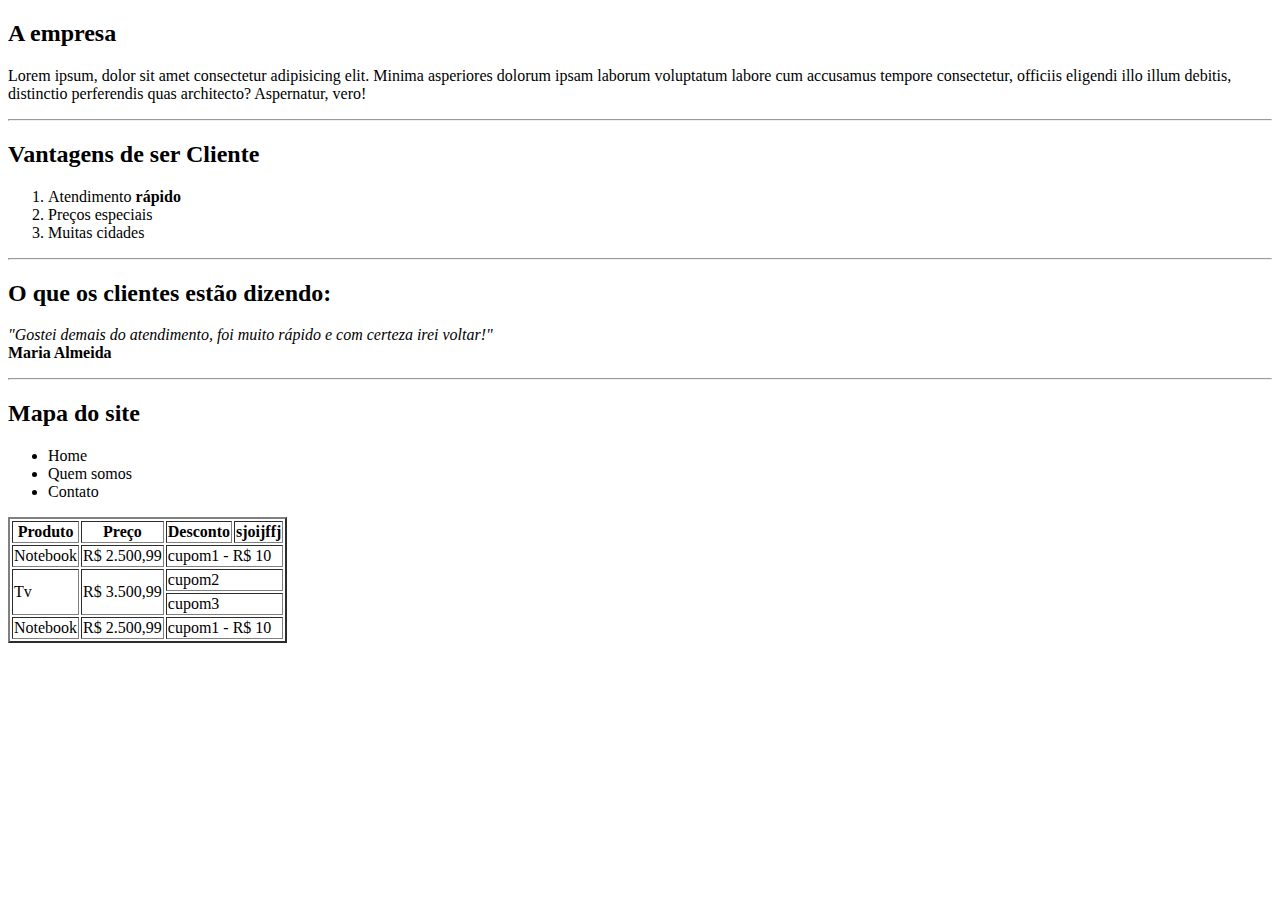
<file: desafio-1/index.html>
<!DOCTYPE html>
<html lang="pt-br">
<head>
    <meta charset="UTF-8">
    <meta name="viewport" content="width=device-width, initial-scale=1.0">
    <title>Meu Site</title>
</head>
<body>
    <h2>A empresa</h2>
    <p>Lorem ipsum, dolor sit amet consectetur adipisicing elit. Minima asperiores dolorum ipsam laborum voluptatum labore cum accusamus tempore consectetur, officiis eligendi illo illum debitis, distinctio perferendis quas architecto? Aspernatur, vero!</p>
    <hr>
    <h2>Vantagens de ser Cliente</h2>
    <ol>
        <li>Atendimento <strong>rápido</strong></li>
        <li>Preços especiais</li>
        <li>Muitas cidades</li>
    </ol>
    <hr>
    <h2>O que os clientes estão dizendo:</h2>
    <p><em>"Gostei demais do atendimento, foi muito rápido e com certeza irei voltar!"</em> <br>
    <strong>Maria Almeida</strong></p>
    <hr>
    <h2>Mapa do site</h2>
    <ul>
        <li>Home</li>
        <li>Quem somos</li>
        <li>Contato</li>
    </ul>

    <table border="2">
        <tr>
            <th>Produto</th>
            <th>Preço</th>
            <th>Desconto</th>
            <th>sjoijffj</th>
        </tr>
        <tr>
            <td>Notebook</td>
            <td>R$ 2.500,99</td>
            <td colspan="2">cupom1 - R$ 10 </td>

        </tr>
        <tr>
            <td rowspan="2">Tv</td>
            <td rowspan="2">R$ 3.500,99</td>
            <td colspan="2"> cupom2</td>

        </tr>
        <tr>
            <td colspan="2">cupom3</td>
        </tr>
        <tr>
            <td>Notebook</td>
            <td>R$ 2.500,99</td>
            <td colspan="2">cupom1 - R$ 10 </td>

        </tr>



    </table>





</body>
</html>
</file>
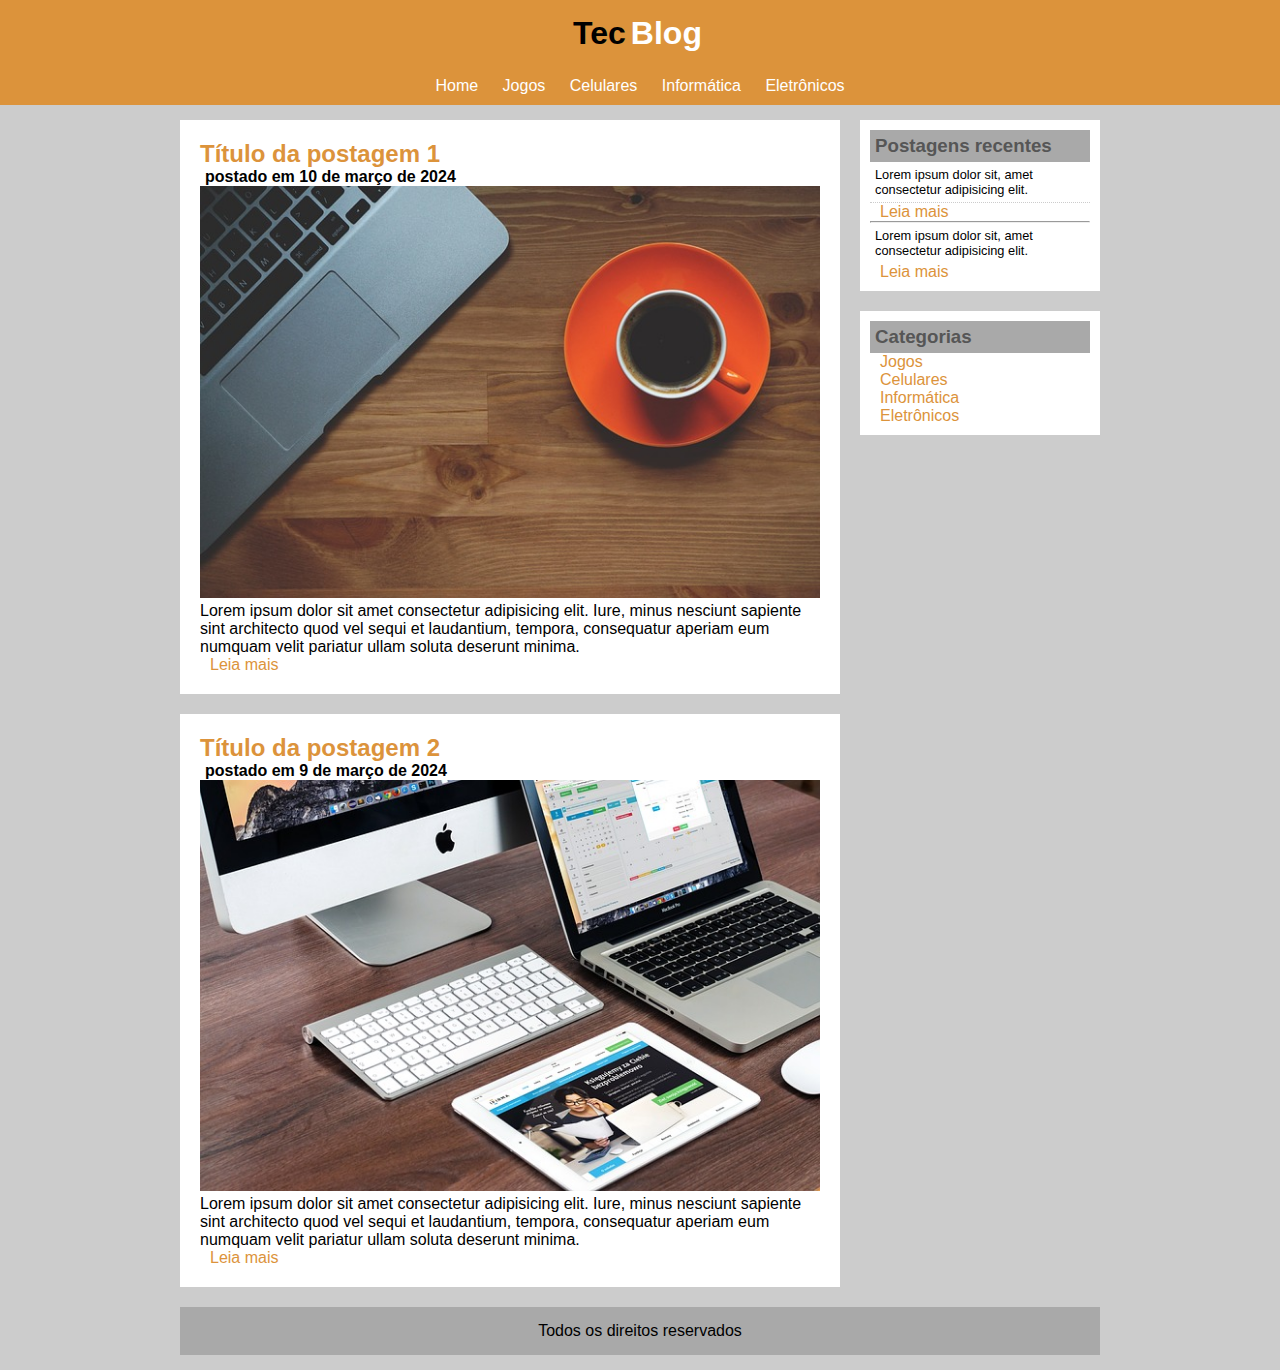
<file: projeto-tecblog/index.html>
<!DOCTYPE html>
<html lang="pt-br">
<head>
    <meta charset="UTF-8">
    <meta name="viewport" content="width=device-width
    , initial-scale=1.0">
    <title>TecBlog - O seu blog de tecnologia</title>
    <link rel="stylesheet" href="style.css">
</head>
<body>
    <div id="area-logo">
        <h1>Tec<span>Blog</span></h1>
    </div>
    <div id="menu">
        <a href="index.html">Home</a>
        <a href="jogos.html">Jogos</a>
        <a href="celulares.html">Celulares</a>
        <a href="informatica.html">Informática</a>
        <a href="eletronicos.html">Eletrônicos</a>
    </div>

    <div id="area-principal">
        
        <div id="area-postagem">
           <!-- abertura postagem -->
            <div class="postagem">
                <h2>Título da postagem 1</h2>
                <span class="data-postagem">postado em 10 de março de 2024</span>
                <img width="620px" src="imagens/imagem1.jpg" alt="imagem 1">
                <p>Lorem ipsum dolor sit amet consectetur adipisicing elit. Iure, minus nesciunt sapiente sint architecto quod vel sequi et laudantium, tempora, consequatur aperiam eum numquam velit pariatur ullam soluta deserunt minima.</p>
                
                <a href="">Leia mais</a>
            </div> <!-- fechamento postagem-->
        

             <!-- abertura postagem -->
             <div class="postagem">
                <h2>Título da postagem 2</h2>
                <span class="data-postagem">postado em 9 de março de 2024</span>
                <img width="620px" src="imagens/imagem2.jpg" alt="imagem 2">
                <p>Lorem ipsum dolor sit amet consectetur adipisicing elit. Iure, minus nesciunt sapiente sint architecto quod vel sequi et laudantium, tempora, consequatur aperiam eum numquam velit pariatur ullam soluta deserunt minima.</p>
                
                <a href="">Leia mais</a>
            </div> <!-- fechamento postagem-->
        </div>
        
       
        <div id="area-lateral">
            
            <div class="conteudo-lateral">
                <h3>Postagens recentes</h3>
                
                <div>
                    <p class="texto-lateral">Lorem ipsum dolor sit, amet consectetur adipisicing elit.</p>
                    <a href="">Leia mais</a>
                </div>
                <hr>
                <div>
                    <p class="texto-lateral" style="border-bottom: none;">Lorem ipsum dolor sit, amet consectetur adipisicing elit.</p>
                    <a href="">Leia mais</a>
                </div>
            </div>

            <div class="conteudo-lateral">
                <h3>Categorias</h3>
                <a href="">Jogos</a><br>
                <a href="">Celulares</a><br>
                <a href="">Informática</a><br>
                <a href="">Eletrônicos</a>
               
            </div>

        </div>
           
            
              
        
        <footer>
                    Todos os direitos reservados
        </footer>
    </div>    
        
    



</body>
</html>
</file>
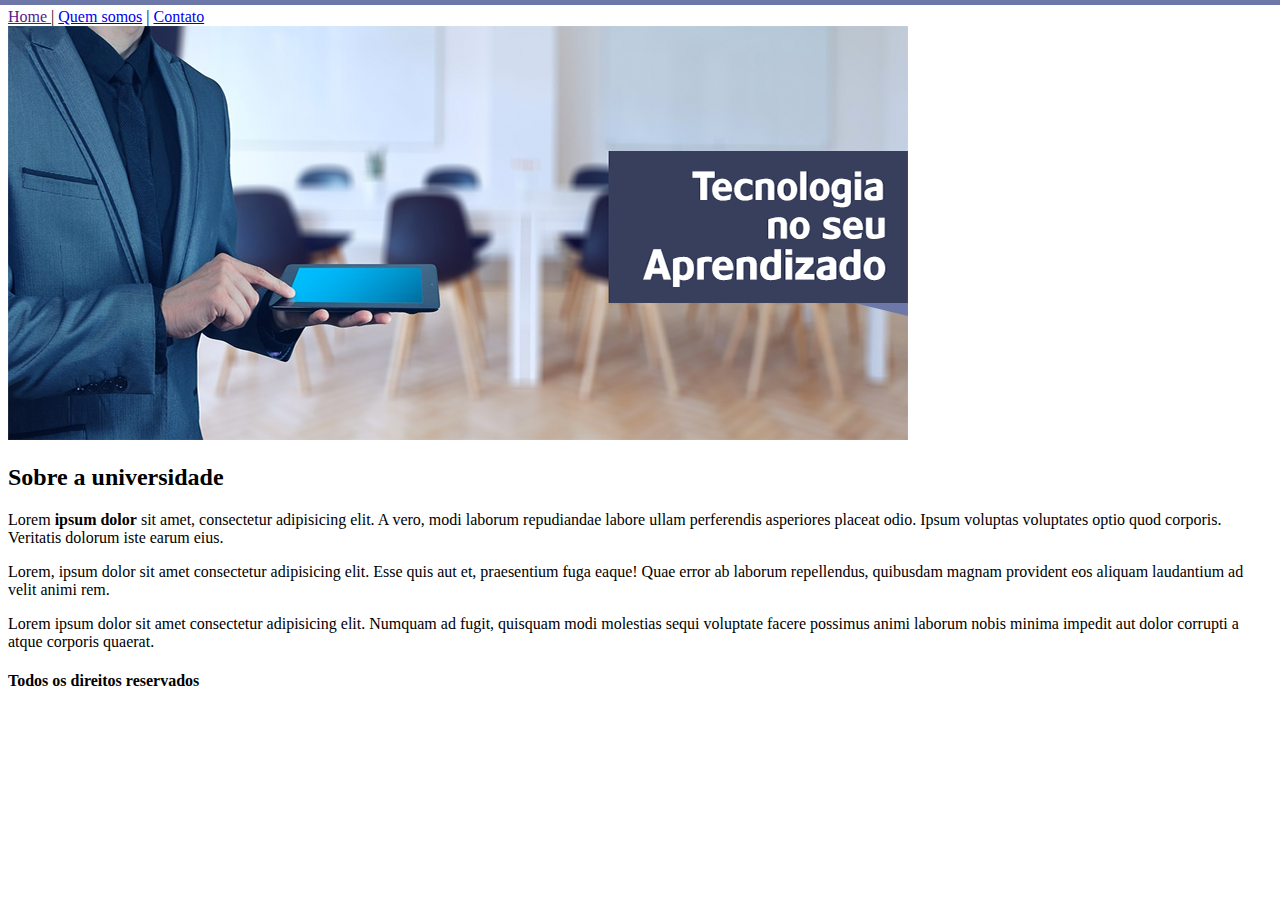
<file: projeto1unes/index.html>
<!DOCTYPE html>
<html lang="pt-br">
<head>
    <meta charset="UTF-8">
    <meta name="viewport" content="width=device-width, initial-scale=1.0">
    <title>UNES - Página principal</title>
</head>
<body background="arquivos-necessarios-projetos-unes/fundo2.png">
    <a href="">Home </a>|
    <a href="quemsomos.html">Quem somos</a> |
    <a href="contato.html">Contato</a> <br>


    <img src="arquivos-necessarios-projetos-unes/capa.png" alt="capa">



    <h2>Sobre a universidade</h2>
    <p>Lorem <strong>ipsum dolor</strong> sit amet, consectetur adipisicing elit. A vero, modi laborum repudiandae labore ullam perferendis asperiores placeat odio. Ipsum voluptas voluptates optio quod corporis. Veritatis dolorum iste earum eius.</p>
    <p>Lorem, ipsum dolor sit amet consectetur adipisicing elit. Esse quis aut et, praesentium fuga eaque! Quae error ab laborum repellendus, quibusdam magnam provident eos aliquam laudantium ad velit animi rem.</p>
    <p>Lorem ipsum dolor sit amet consectetur adipisicing elit. Numquam ad fugit, quisquam modi molestias sequi voluptate facere possimus animi laborum nobis minima impedit aut dolor corrupti a atque corporis quaerat.</p>





    <h4>Todos os direitos reservados</h4>

</body>
</html>
</file>
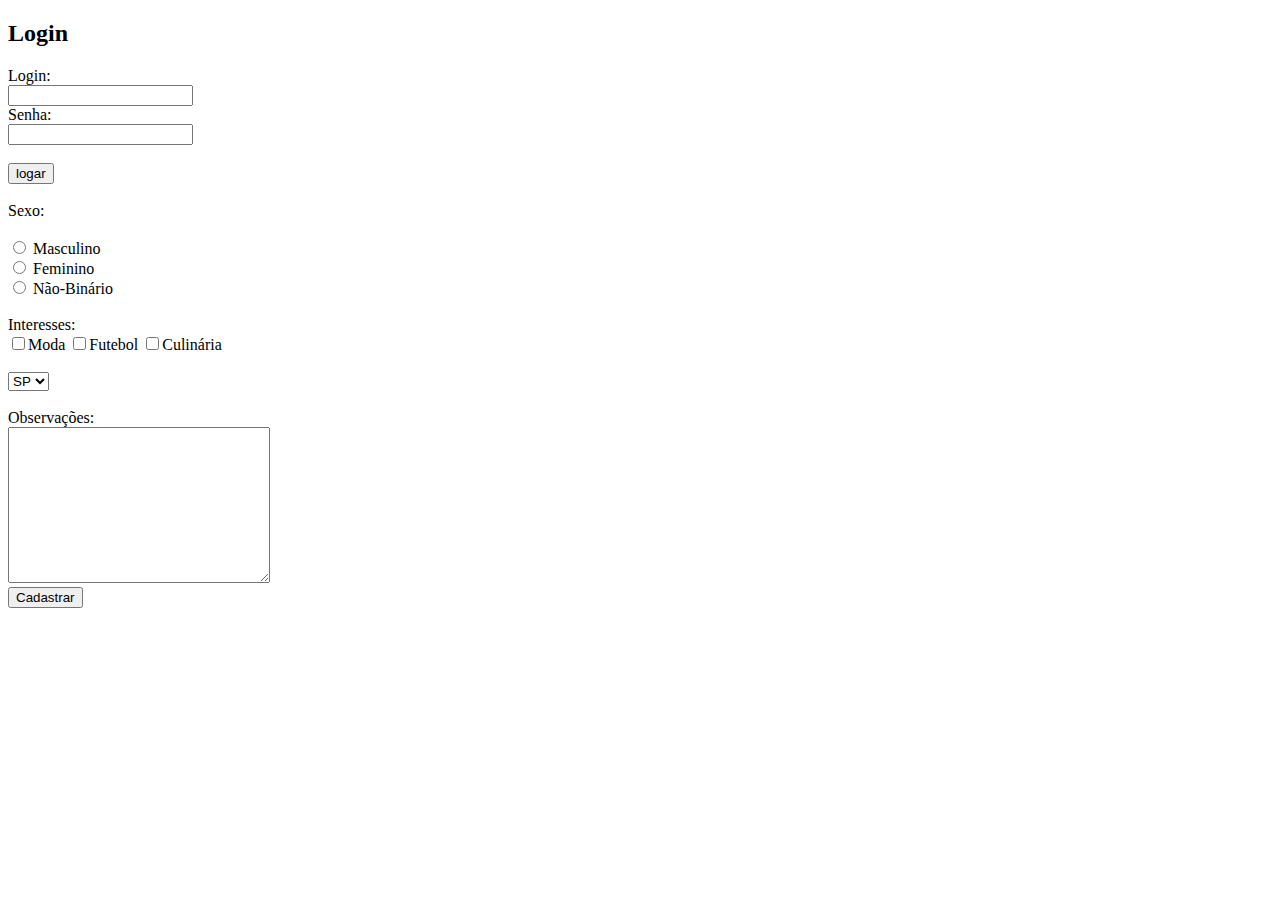
<file: desafio-1/formulario.html>
<!DOCTYPE html>
<html lang="pt-br">
<head>
    <meta charset="UTF-8">
    <meta name="viewport" content="width=device-width, initial-scale=1.0">
    <title>Formulário</title>
</head>
<body>
    <h2>Login</h2>
    <form>
        Login: <br>
        <input type="text" name="login">
        <br>
        Senha: <br>
        <input type="password" name="senha">
        <br> <br>
        <input type="button" value="logar">
    </form>
    <br>
    <form>
         Sexo: <br><br>
         <input type="radio" name="sexo"> Masculino
         <br>
         <input type="radio" name="sexo"> Feminino
         <br>
         <input type="radio" name="sexo"> Não-Binário
         
         
         <br><br>
         Interesses:
         <br>
         <input type="checkbox" name="interesses">Moda
         <input type="checkbox" name="interesses">Futebol
         <input type="checkbox" name="interesses">Culinária
        <br><br>
        <select name="estado">
            <option value="sp">SP</option>
            <option value="rj">RJ</option>
            <option value="pe">PE</option>
            <option value="rs">RS</option>
        </select>
        <br><br>
        Observações: <br>
        <textarea name="observacoes" id="" cols="30" rows="10"></textarea>

        <br>
        <input type="submit" value="Cadastrar">
        
    </form>
</body>
</html>
</file>
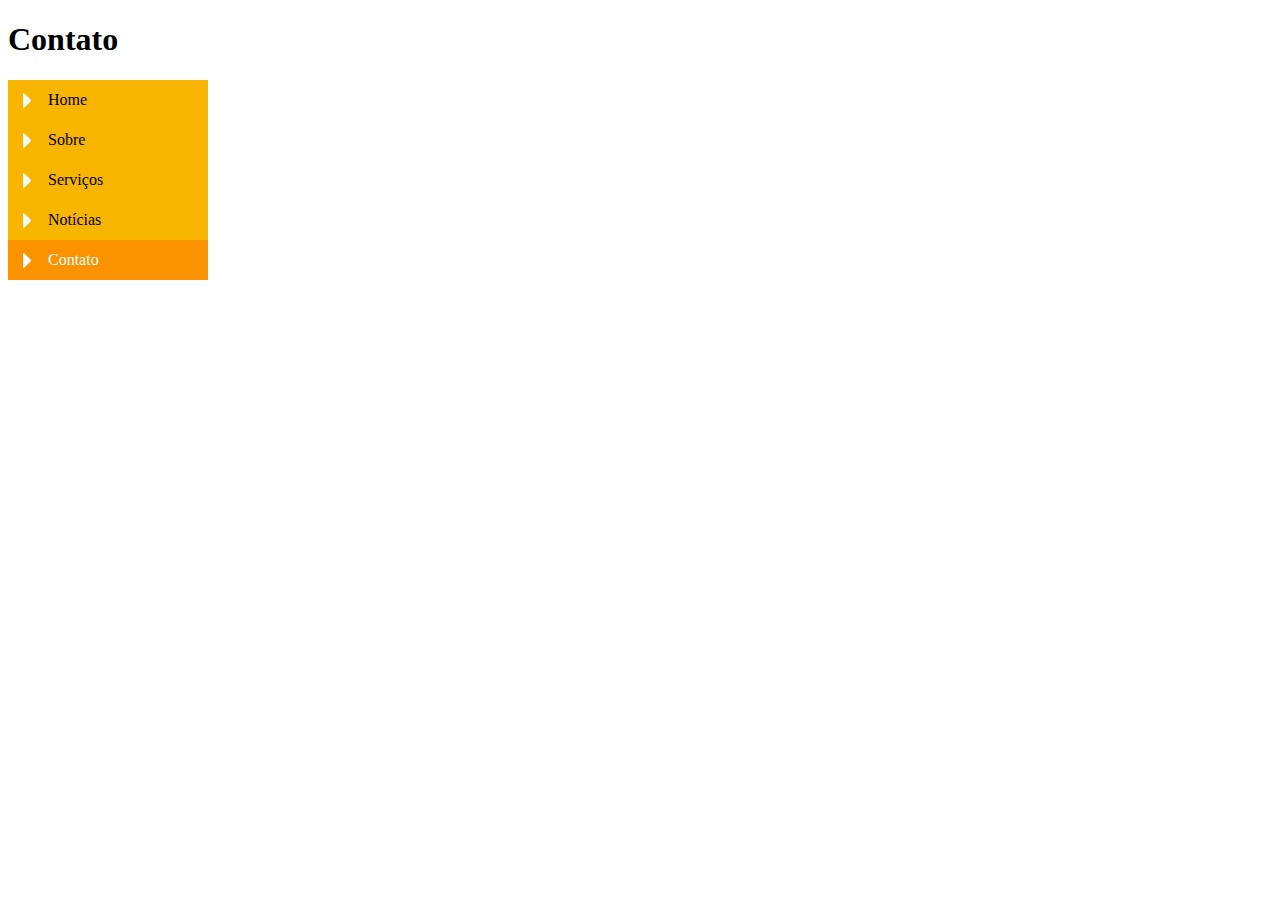
<file: menu vertical/contato.html>
<!DOCTYPE html>
<html lang="pt-br">
<head>
    <meta charset="UTF-8">
    <meta name="viewport" content="width=device-width, initial-scale=1.0">
    <link rel="stylesheet" href="style.css">
    <title>Contato</title>
</head>
<body id="contato">
    <h1>Contato</h1>
    <ul id="navegacao">
        <li class="home"><a href="index.html">Home</a></li>
    
    
        <li class="sobre"><a href="sobre.html">Sobre</a></li>
        
        
        <li class="servicos"><a href="servicos.html">Serviços</a></li>
        
        
        <li class="noticias"><a href="noticias.html">Notícias</a></li>
        
        
        <li class="contato"><a href="contato.html">Contato</a></li>
    </ul>
</body>
</html>
</file>
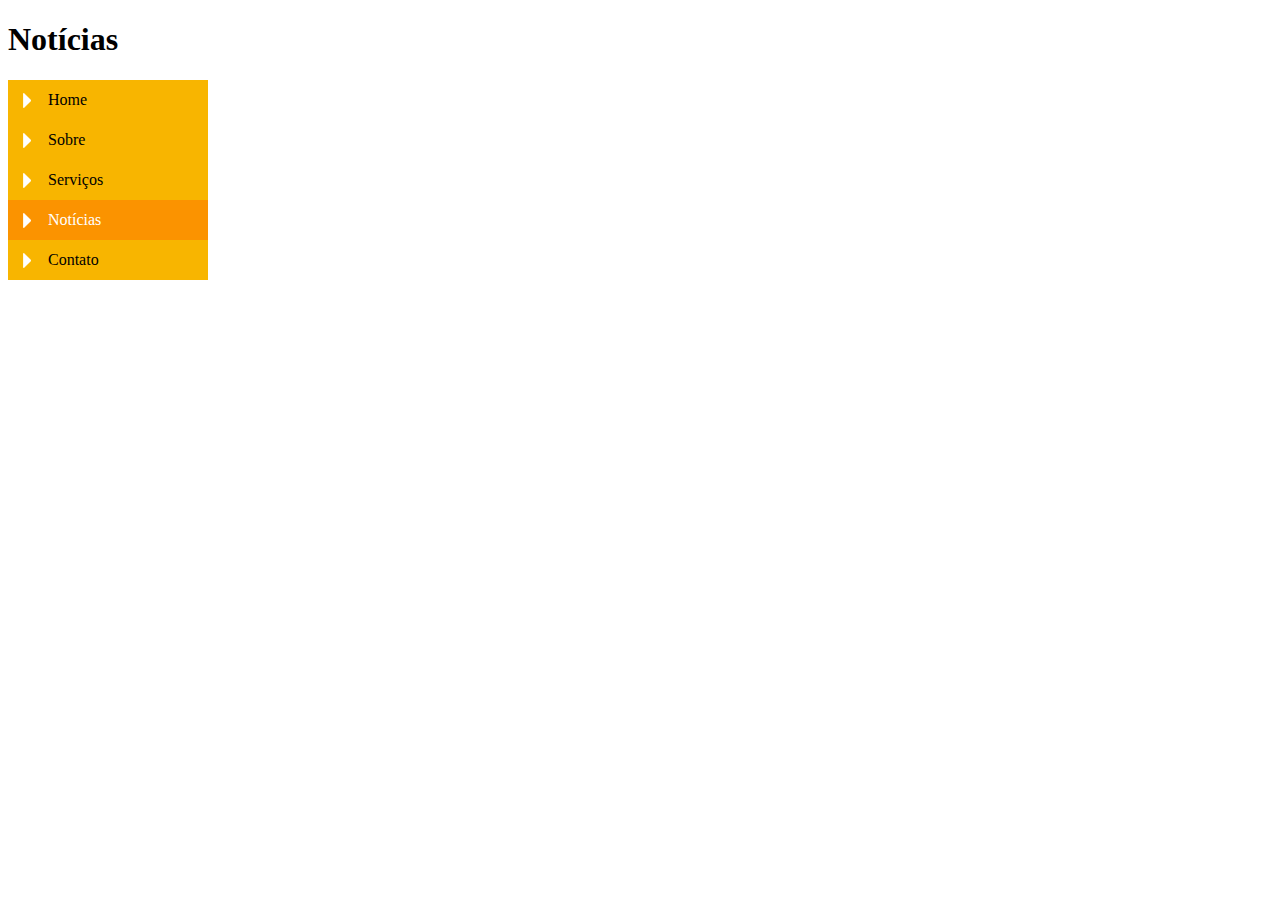
<file: menu vertical/noticias.html>
<!DOCTYPE html>
<html lang="pt-br">
<head>
    <meta charset="UTF-8">
    <meta name="viewport" content="width=device-width, initial-scale=1.0">
    <link rel="stylesheet" href="style.css">
    <title>Notícias</title>
</head>
<body id="noticias">
    <h1>Notícias</h1>
    <ul id="navegacao">
        <li class="home"><a href="index.html">Home</a></li>
    
    
        <li class="sobre"><a href="sobre.html">Sobre</a></li>
        
        
        <li class="servicos"><a href="servicos.html">Serviços</a></li>
        
        
        <li class="noticias"><a href="noticias.html">Notícias</a></li>
        
        
        <li class="contato"><a href="contato.html">Contato</a></li>
    </ul>
</body>
</html>
</file>
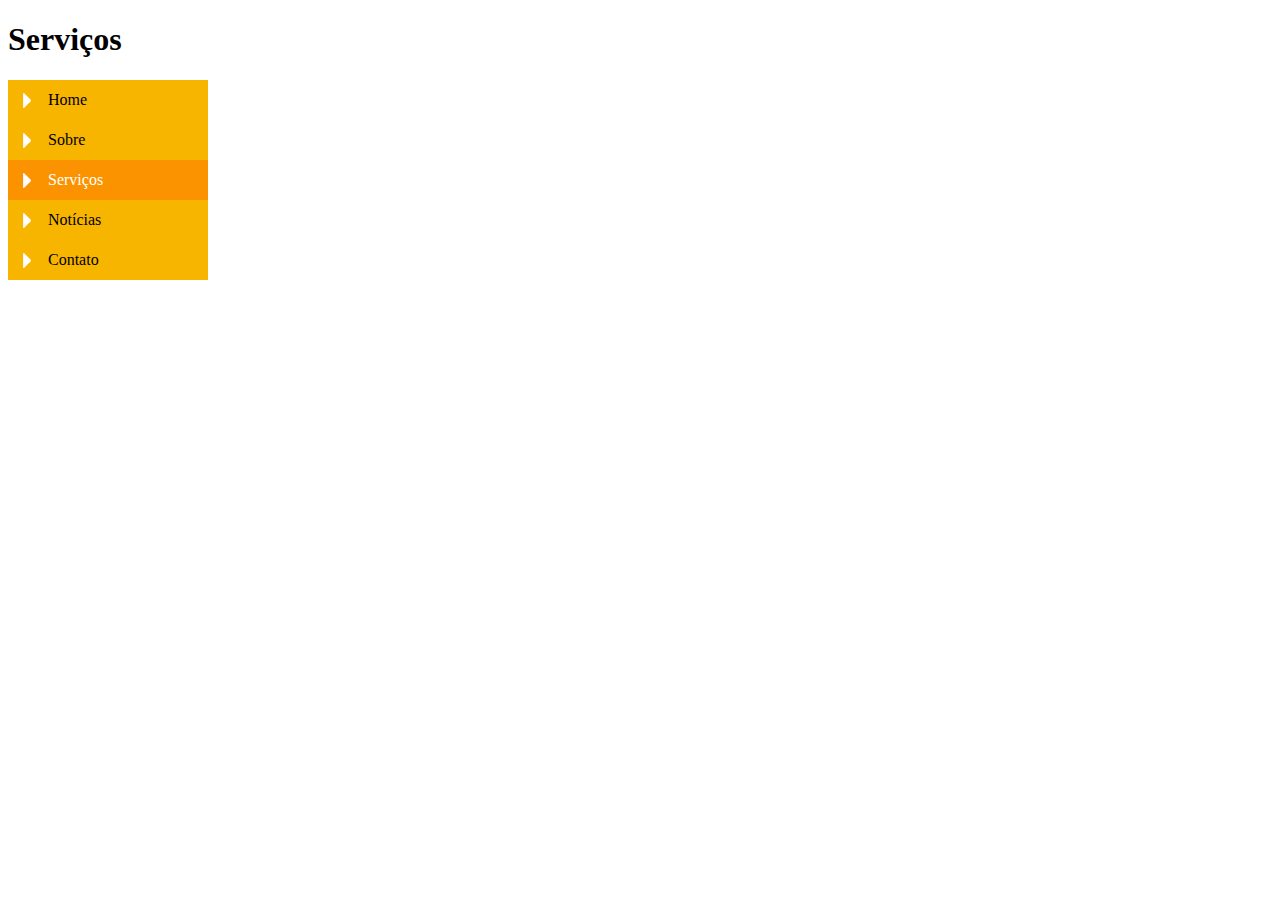
<file: menu vertical/servicos.html>
<!DOCTYPE html>
<html lang="pt-br">
<head>
    <meta charset="UTF-8">
    <meta name="viewport" content="width=device-width, initial-scale=1.0">
    <link rel="stylesheet" href="style.css">
    <title>Serviços</title>
</head>
<body id="servicos">
    <h1>Serviços</h1>
    <ul id="navegacao">
        <li class="home"><a href="index.html">Home</a></li>
    
    
        <li class="sobre"><a href="sobre.html">Sobre</a></li>
        
        
        <li class="servicos"><a href="servicos.html">Serviços</a></li>
        
        
        <li class="noticias"><a href="noticias.html">Notícias</a></li>
        
        
        <li class="contato"><a href="contato.html">Contato</a></li>
    </ul>
</body>
</html>
</file>
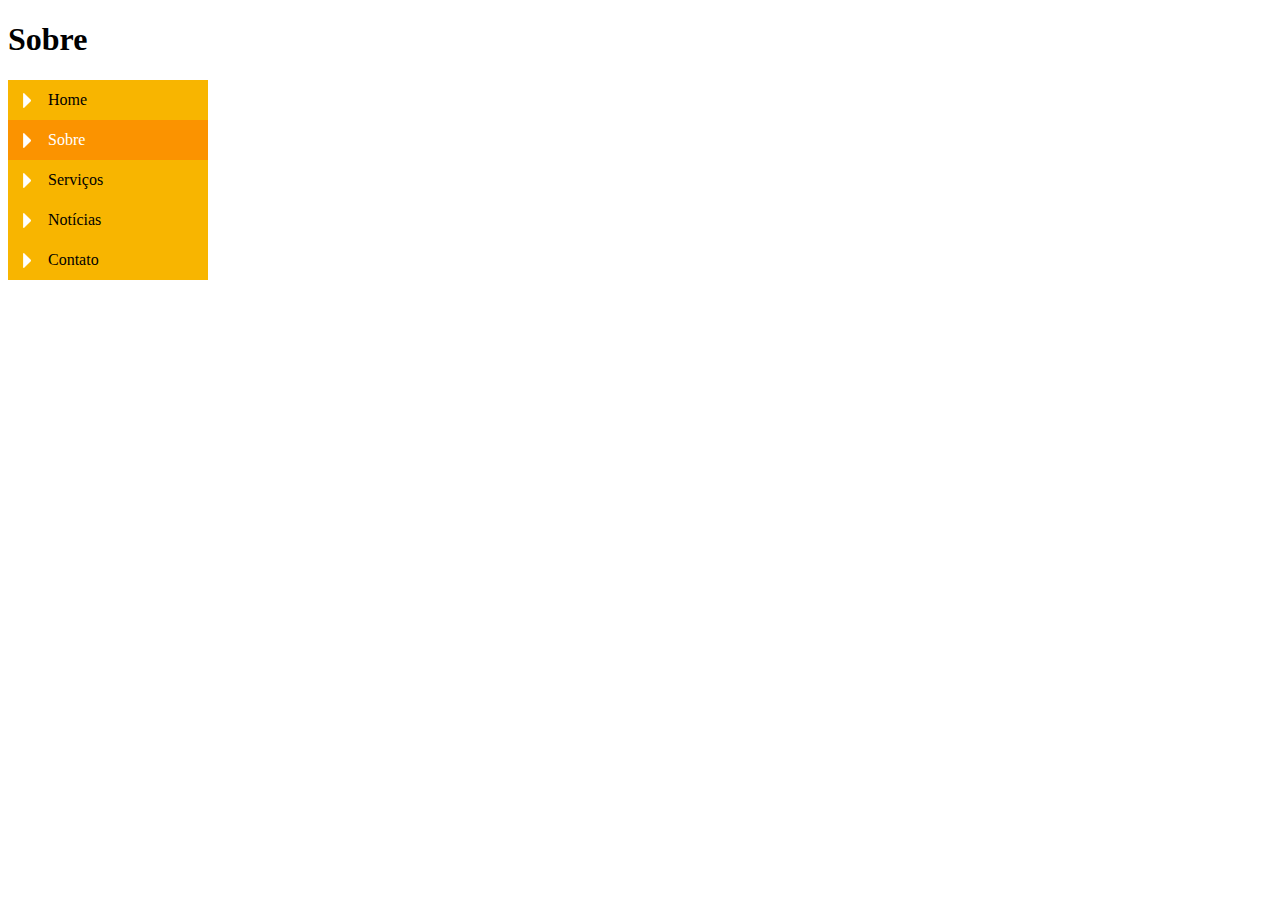
<file: menu vertical/sobre.html>
<!DOCTYPE html>
<html lang="pt-br">
<head>
    <meta charset="UTF-8">
    <meta name="viewport" content="width=device-width, initial-scale=1.0">
    <link rel="stylesheet" href="style.css">
    <title>Sobre</title>
</head>
<body id="sobre">
    <h1>Sobre</h1>
    <ul id="navegacao">
        <li class="home"><a href="index.html">Home</a></li>
    
    
        <li class="sobre"><a href="sobre.html">Sobre</a></li>
        
        
        <li class="servicos"><a href="servicos.html">Serviços</a></li>
        
        
        <li class="noticias"><a href="noticias.html">Notícias</a></li>
        
        
        <li class="contato"><a href="contato.html">Contato</a></li>
    </ul>
</body>
</html>
</file>
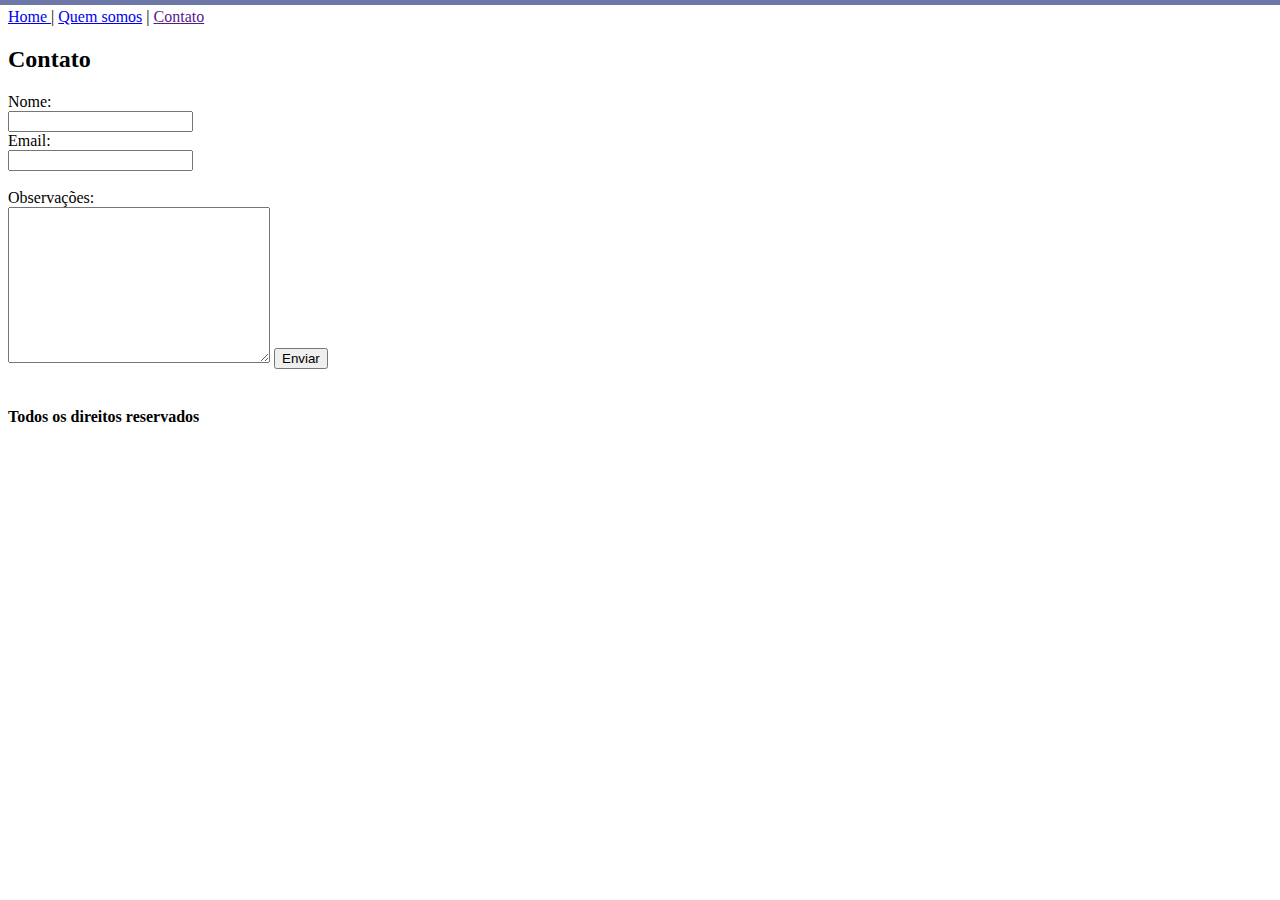
<file: projeto1unes/contato.html>
<!DOCTYPE html>
<html lang="pt-br">
<head>
    <meta charset="UTF-8">
    <meta name="viewport" content="width=device-width, initial-scale=1.0">
    <title>Contato</title>
</head>
<body background="arquivos-necessarios-projetos-unes/fundo2.png">

    <a href="index.html">Home </a>|
    <a href="quemsomos.html">Quem somos</a> |
    <a href="">Contato</a>
    <h2>Contato</h2>
    <form>
        Nome: <br>
        <input type="text" name="nome">
        <br>
        Email: <br>
        <input type="email" name="email">
        <br> <br>
        Observações: <br>
        <textarea name="observacoes" id="" cols="30" rows="10"></textarea>
        <input type="submit" value="Enviar"> 
        <br><br>



    </form>


    <h4>Todos os direitos reservados</h4>
</body>
</html>
</file>
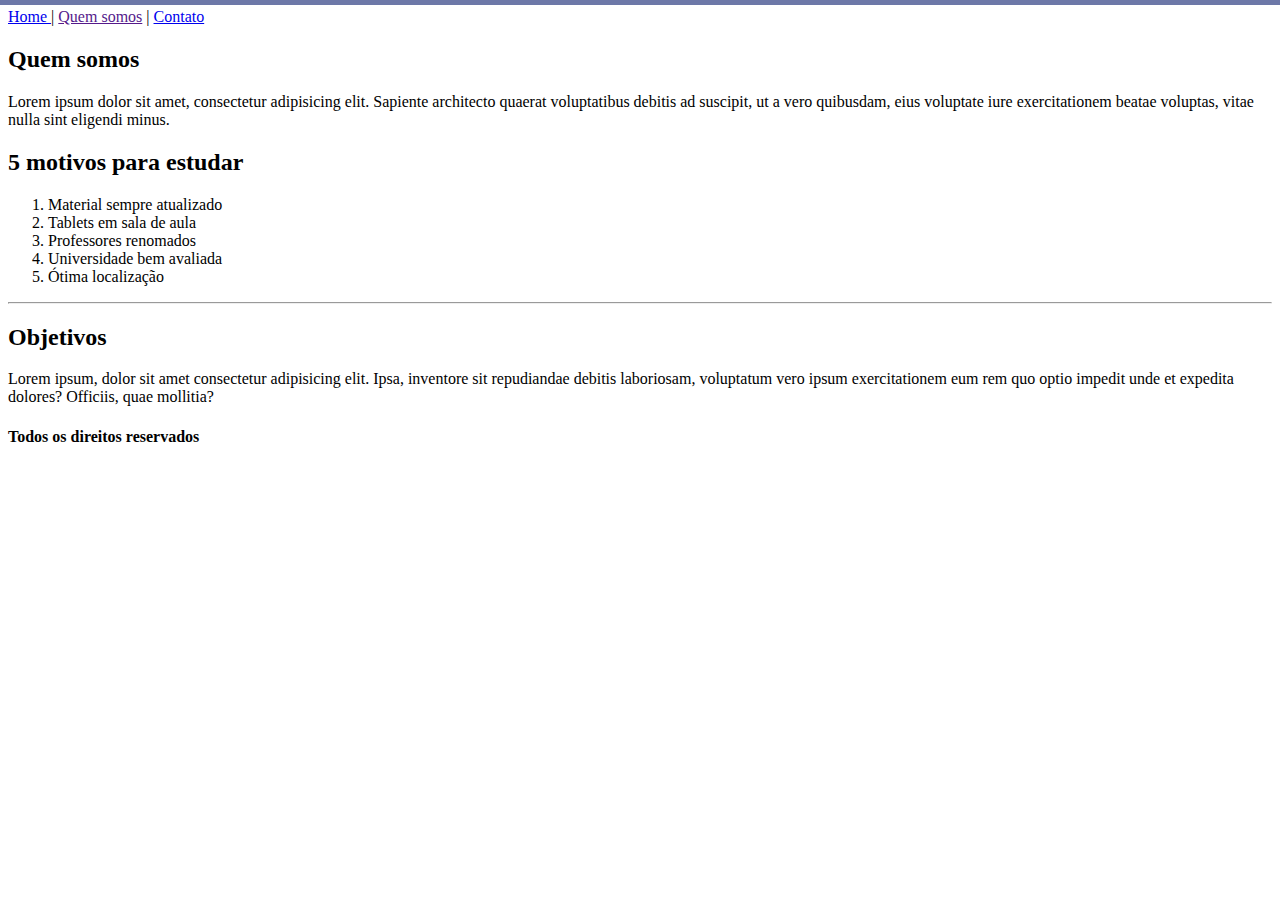
<file: projeto1unes/quemsomos.html>
<!DOCTYPE html>
<html lang="pt-br">
<head>
    <meta charset="UTF-8">
    <meta name="viewport" content="width=device-width, initial-scale=1.0">
    <title>Quem somos</title>
</head>
<body background="arquivos-necessarios-projetos-unes/fundo2.png">
    <a href="index.html">Home </a>|
    <a href="">Quem somos</a> |
    <a href="contato.html">Contato</a> <br>


    <h2>Quem somos</h2>
    <p>Lorem ipsum dolor sit amet, consectetur adipisicing elit. Sapiente architecto quaerat voluptatibus debitis ad suscipit, ut a vero quibusdam, eius voluptate iure exercitationem beatae voluptas, vitae nulla sint eligendi minus.</p>
    <h2>5 motivos para estudar</h2>
    <ol>
        <li>Material sempre atualizado</li>
        <li>Tablets em sala de aula</li>
        <li>Professores renomados</li>
        <li>Universidade bem avaliada</li>
        <li>Ótima localização</li>
    </ol>
    <hr>
    <h2>Objetivos</h2>
    <p>Lorem ipsum, dolor sit amet consectetur adipisicing elit. Ipsa, inventore sit repudiandae debitis laboriosam, voluptatum vero ipsum exercitationem eum rem quo optio impedit unde et expedita dolores? Officiis, quae mollitia?</p>
    <h4>Todos os direitos reservados</h4>
</body>
</html>
</file>
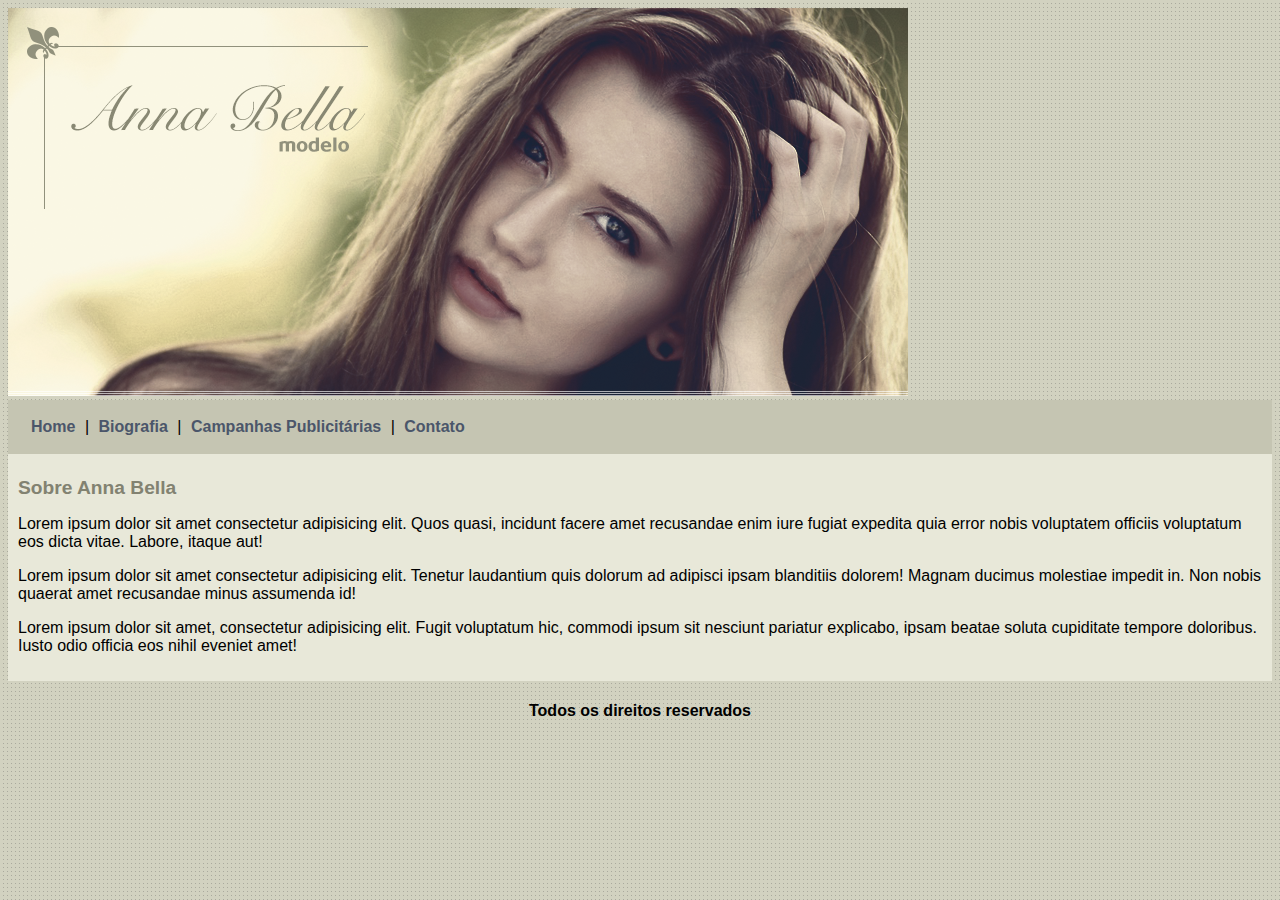
<file: projeto2annaBella/pagina1.html>
<!DOCTYPE html>
<html lang="pt-br">
<head>
    <meta charset="UTF-8">
    <meta name="viewport" content="width=device-width, initial-scale=1.0">
    <title>Home</title>
    <link rel="stylesheet" href="style.css">
</head>
<body>

    <div id="principal">
        <img src="imagens/capa.png" alt="imagemcapa">
    </div>
    
    <div id="menu">
        <a href="">
            Home
        </a> |
        <a href="pagina2.html">
            Biografia
        </a> |
        <a href="pagina3.html">
            Campanhas Publicitárias
        </a> |
        <a href="pagina4.html">
            Contato
        </a>
    </div>

    <div id="conteudo">
        <h1>Sobre Anna Bella</h1>
        <p>Lorem ipsum dolor sit amet consectetur adipisicing elit. Quos quasi, incidunt facere amet recusandae enim iure fugiat expedita quia error nobis voluptatem officiis voluptatum eos dicta vitae. Labore, itaque aut!</p>
        <p>Lorem ipsum dolor sit amet consectetur adipisicing elit. Tenetur laudantium quis dolorum ad adipisci ipsam blanditiis dolorem! Magnam ducimus molestiae impedit in. Non nobis quaerat amet recusandae minus assumenda id!</p>
        <p>Lorem ipsum dolor sit amet, consectetur adipisicing elit. Fugit voluptatum hic, commodi ipsum sit nesciunt pariatur explicabo, ipsam beatae soluta cupiditate tempore doloribus. Iusto odio officia eos nihil eveniet amet!</p>
</div>

<div id="rodape">
    <h4 class="centralizar">Todos os direitos reservados</h4>
</div>





</body>
</html>
</file>
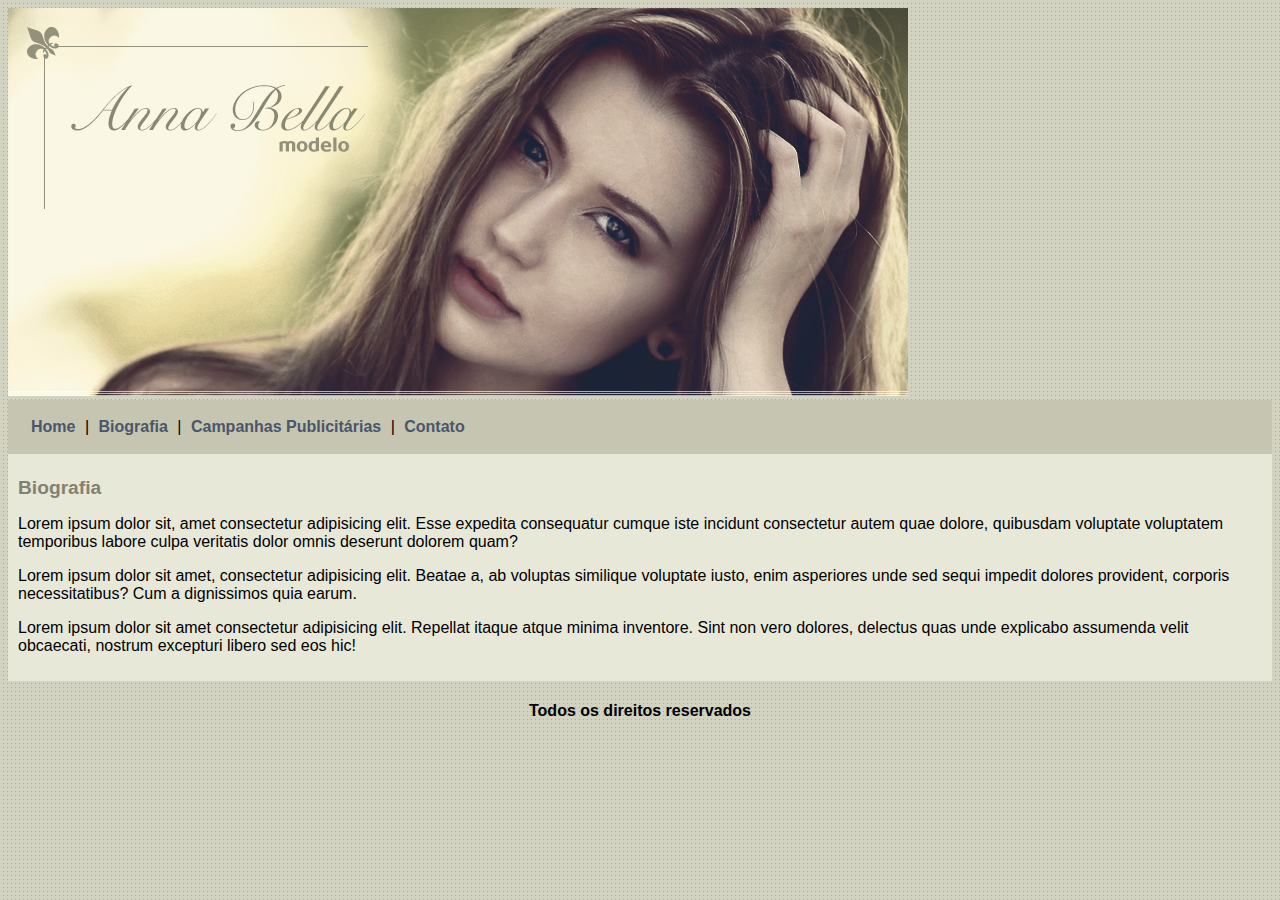
<file: projeto2annaBella/pagina2.html>
<!DOCTYPE html>
<html lang="pt-br">
<head>
    <meta charset="UTF-8">
    <meta name="viewport" content="width=device-width, initial-scale=1.0">
    <title>Biografia</title>
    <link rel="stylesheet" href="style.css">
</head>
<body>
    <div id="principal">
        <img src="imagens/capa.png" alt="imagemcapa">
    </div>
    
    
    <div id="menu">
        <a href="pagina1.html">
            Home
        </a> |
        <a href="">
            Biografia
        </a> |
        <a href="pagina3.html">
            Campanhas Publicitárias
        </a> |
        <a href="pagina4.html">
            Contato
        </a>
    </div>
    

    <div id="conteudo">
        <h1>Biografia</h1>
        <p>Lorem ipsum dolor sit, amet consectetur adipisicing elit. Esse expedita consequatur cumque iste incidunt consectetur autem quae dolore, quibusdam voluptate voluptatem temporibus labore culpa veritatis dolor omnis deserunt dolorem quam?</p>
        <p>Lorem ipsum dolor sit amet, consectetur adipisicing elit. Beatae a, ab voluptas similique voluptate iusto, enim asperiores unde sed sequi impedit dolores provident, corporis necessitatibus? Cum a dignissimos quia earum.</p>
        <p>Lorem ipsum dolor sit amet consectetur adipisicing elit. Repellat itaque atque minima inventore. Sint non vero dolores, delectus quas unde explicabo assumenda velit obcaecati, nostrum excepturi libero sed eos hic!</p>
    </div>

    <div id="rodape">
        <h4 class="centralizar">Todos os direitos reservados</h4>
    </div>

</body>
</html>
</file>
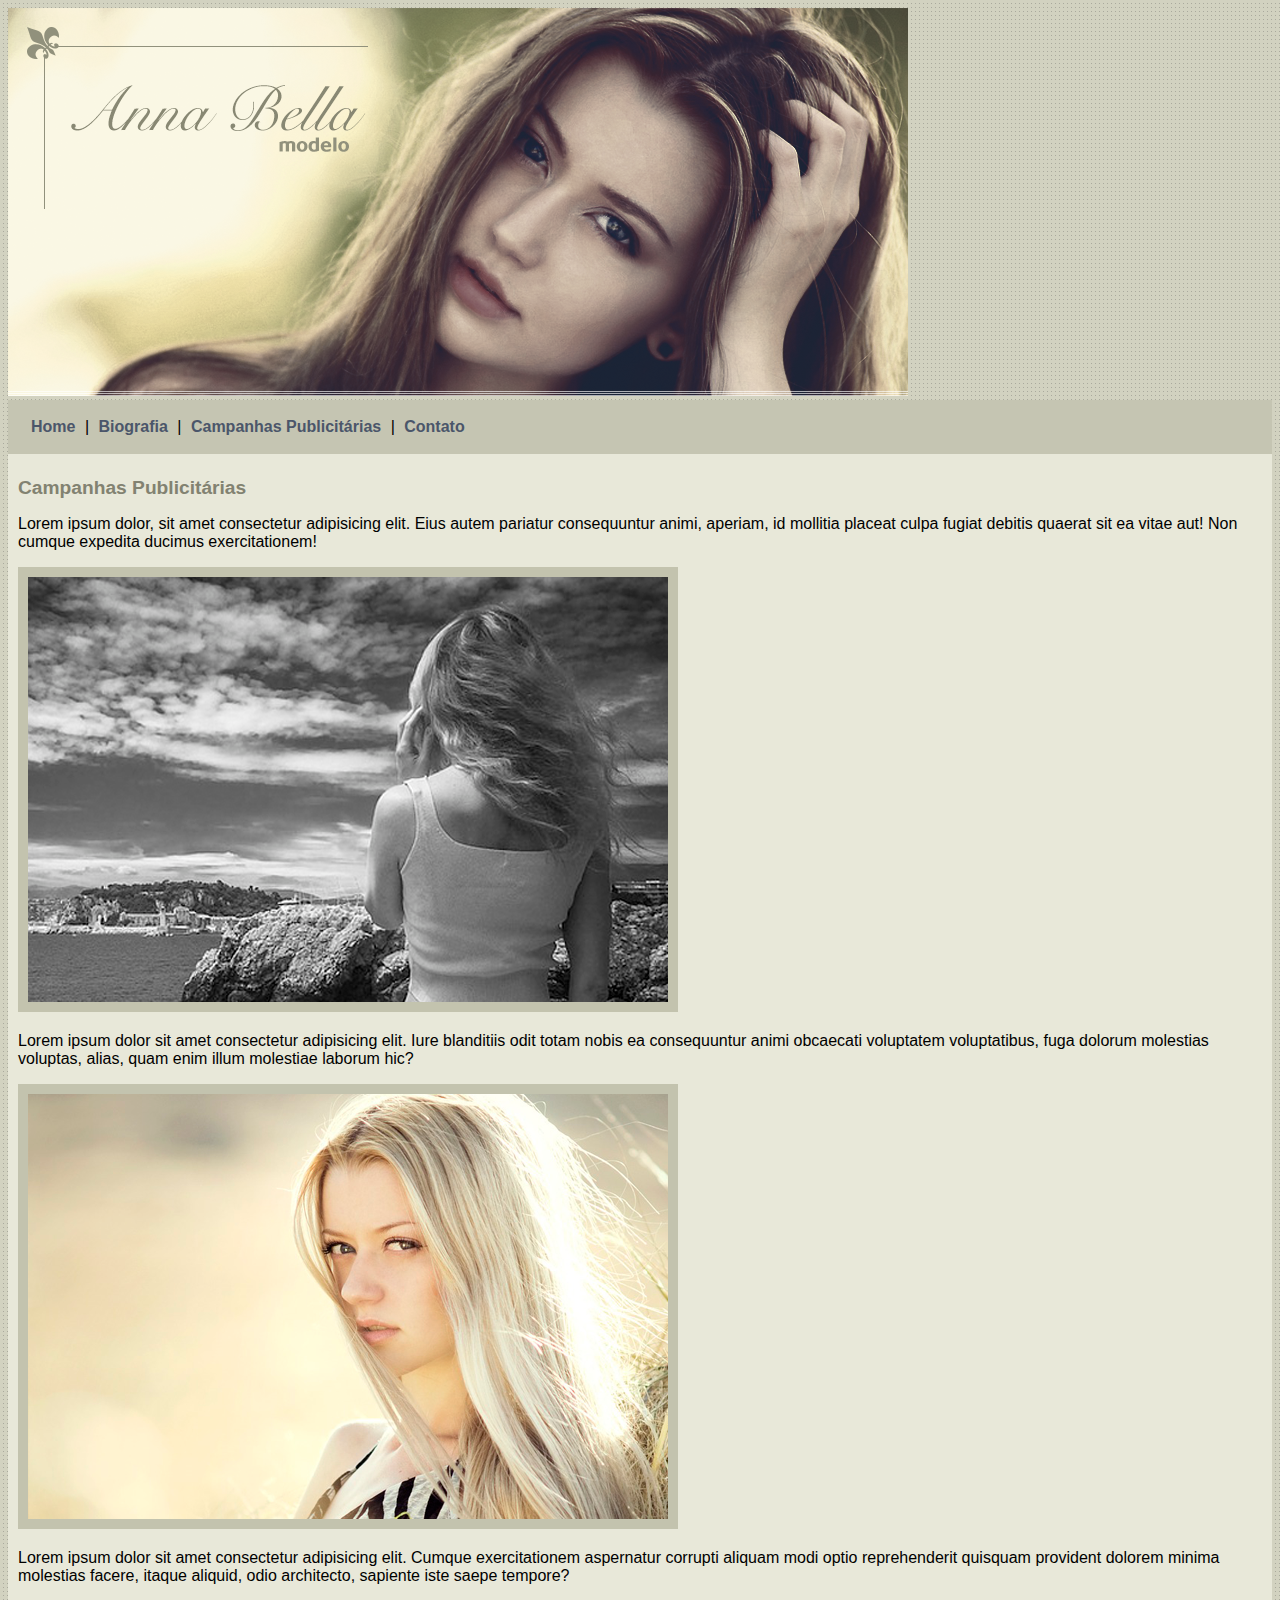
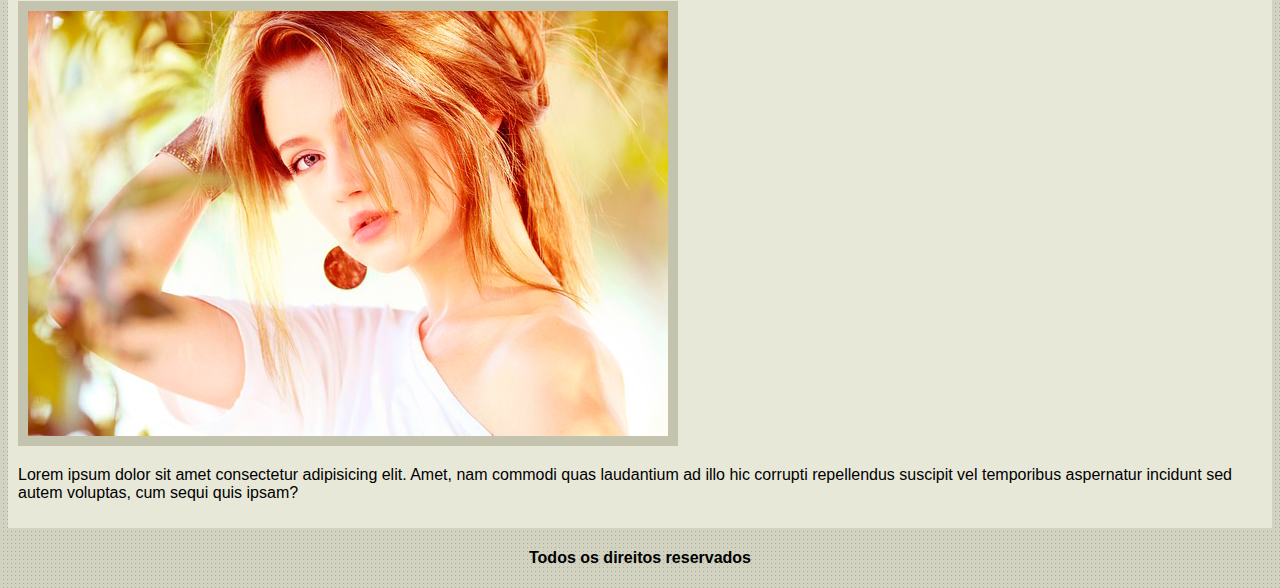
<file: projeto2annaBella/pagina3.html>
<!DOCTYPE html>
<html lang="pt-br">
<head>
    <meta charset="UTF-8">
    <meta name="viewport" content="width=device-width, initial-scale=1.0">
    <title>Campanhas Publicitárias</title>
    <link rel="stylesheet" href="style.css">
</head>
<body>
    <div id="principal">
        <img src="imagens/capa.png" alt="imagemcapa">
    </div>
    
        <div id="menu">
            <a href="pagina1.html">
                Home
            </a> |
            <a href="pagina2.html">
                Biografia
            </a> |
            <a href="">
                Campanhas Publicitárias
            </a> |
            <a href="pagina4.html">
                Contato
            </a>
        </div>

    <div id="conteudo">
        <h1>Campanhas Publicitárias</h1>
        <p>Lorem ipsum dolor, sit amet consectetur adipisicing elit. Eius autem pariatur consequuntur animi, aperiam, id mollitia placeat culpa fugiat debitis quaerat sit ea vitae aut! Non cumque expedita ducimus exercitationem!</p>
        <img src="imagens/foto1.png" alt="foto1" class="imagem">
        <p>Lorem ipsum dolor sit amet consectetur adipisicing elit. Iure blanditiis odit totam nobis ea consequuntur animi obcaecati voluptatem voluptatibus, fuga dolorum molestias voluptas, alias, quam enim illum molestiae laborum hic?</p>
        <img src="imagens/foto2.png" alt="foto2" class="imagem">
        <p>Lorem ipsum dolor sit amet consectetur adipisicing elit. Cumque exercitationem aspernatur corrupti aliquam modi optio reprehenderit quisquam provident dolorem minima molestias facere, itaque aliquid, odio architecto, sapiente iste saepe tempore?</p>
        <img src="imagens/foto3.png" alt="foto3" class="imagem">
        <p>Lorem ipsum dolor sit amet consectetur adipisicing elit. Amet, nam commodi quas laudantium ad illo hic corrupti repellendus suscipit vel temporibus aspernatur incidunt sed autem voluptas, cum sequi quis ipsam?</p>
    </div>









    <div id="rodape">
        <h4 class="centralizar">Todos os direitos reservados</h4>
    </div>
</body>
</html>
</file>
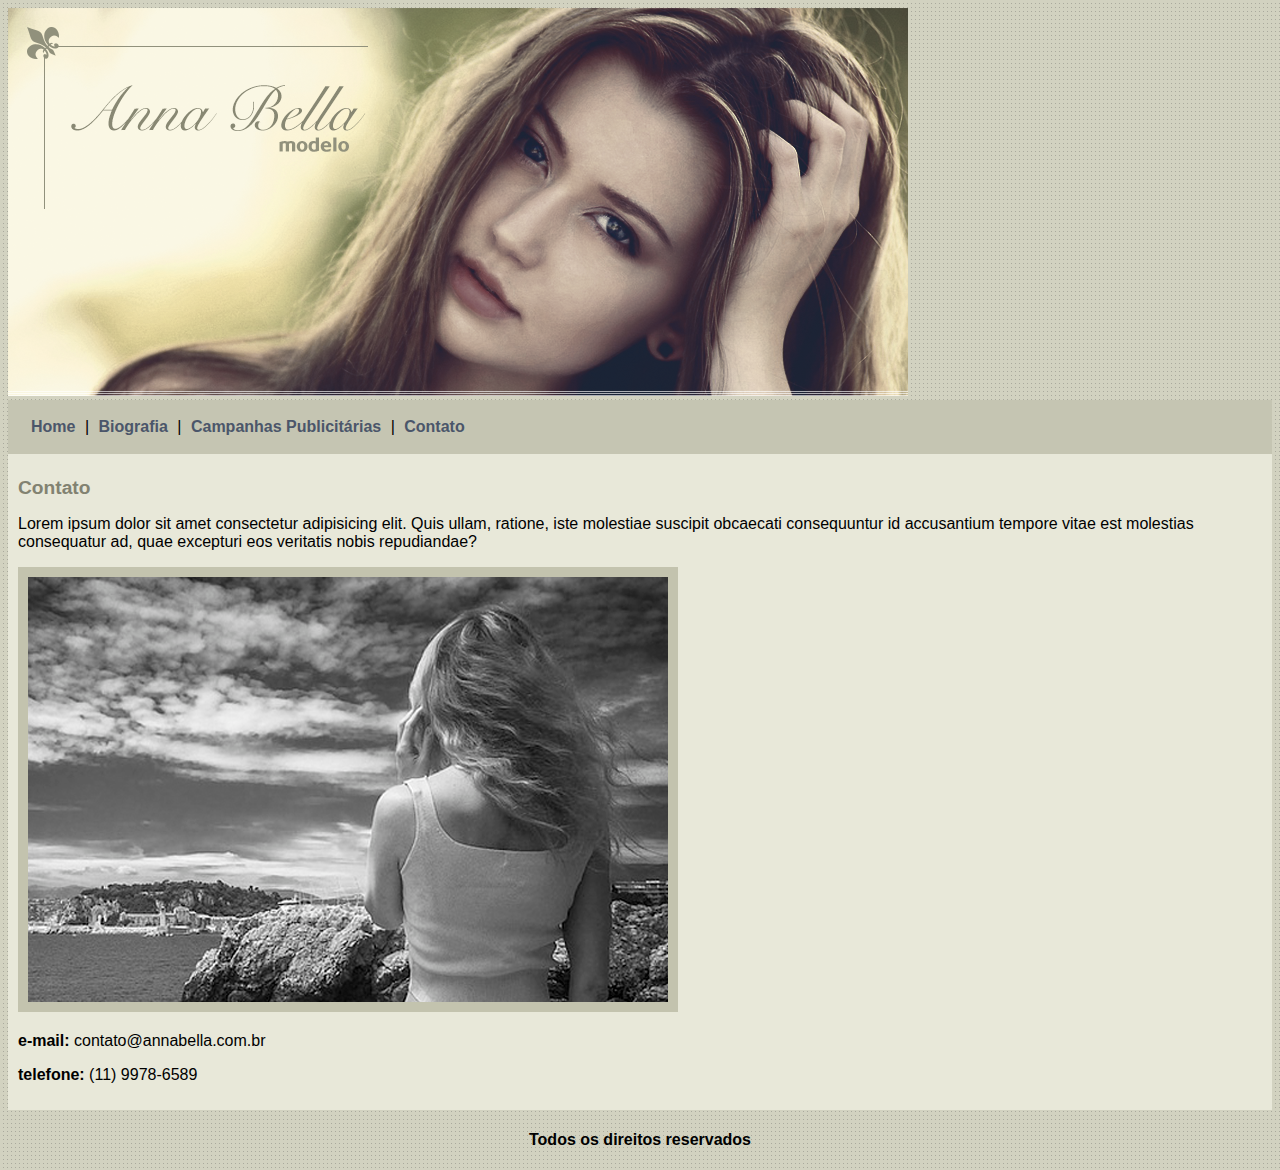
<file: projeto2annaBella/pagina4.html>
<!DOCTYPE html>
<html lang="pt-br">
<head>
    <meta charset="UTF-8">
    <meta name="viewport" content="width=device-width, initial-scale=1.0">
    <title>Contato</title>
    <link rel="stylesheet" href="style.css">
</head>
<body>
    <div id="principal">
        <img src="imagens/capa.png" alt="imagemcapa">
    </div>
    
        <div id="menu">
            <a href="pagina1.html">
                Home
            </a> |
            <a href="pagina2.html">
                Biografia
            </a> |
            <a href="pagina3.html">
                Campanhas Publicitárias
            </a> |
            <a href="">
                Contato
            </a>
        </div>
    
    <div id="conteudo">
        <h1>Contato</h1>
        <p>Lorem ipsum dolor sit amet consectetur adipisicing elit. Quis ullam, ratione, iste molestiae suscipit obcaecati consequuntur id accusantium tempore vitae est molestias consequatur ad, quae excepturi eos veritatis nobis repudiandae?</p>
        <img src="imagens/foto1.png" alt="foto1" class="imagem">
    

        <p><strong>e-mail:</strong> contato@annabella.com.br</p>
        <p><strong>telefone:</strong> (11) 9978-6589</p>
    </div>










    <div id="rodape">
        <h4 class="centralizar">Todos os direitos reservados</h4>
    </div>
</body>
</html>
</file>
<file: projeto-tecblog/style.css>
/* para formatações gerais utilizar o asterisco *  */

*{
    margin: 0;
    padding: 0;
}

body{
    font-size: 1em;
    font-family: 'Lucida Sans', 'Lucida Sans Regular', 'Lucida Grande', 'Lucida Sans Unicode', Geneva, Verdana, sans-serif;
    background-color: #CCC;
}

#area-logo{
    background-color: rgb(220, 147, 59);
    padding: 15px;
    text-align: center;
    
}
#menu{
    background-color: rgb(220, 147, 59);
    padding: 10px;
    color: white;
    text-align: center;
}
#area-principal{
    width: 920px;
    margin: 0 auto;
    padding: 15px;
    
}


#area-lateral{
    width: 240px;
    float: right;
}
#area-postagem{
    width: 660px;
    float: left;
}
.postagem{
    background-color: white;
    padding: 20px;
	margin-bottom: 20px;
}

.conteudo-lateral {
	background: white;
	padding: 10px;
	margin-bottom: 20px;
}

.texto-lateral {
	font-size: 0.8em;
	padding: 5px;
	border-bottom: 1px dotted #CCC;
}

.data-postagem{
    color: black;
   
}

.postagem a, .conteudo-lateral a{
    color: rgb(220, 147, 59);
}
.postagem a:hover, .conteudo-lateral a:hover{
    text-decoration: underline;
}


h2{
    color: rgb(220, 147, 59);
}

h3{
    background-color: darkgray;
    color: #565656;
    padding: 5px;
}
span{
    color: white;
    font-weight: bold;
    padding: 5px;
}

a{
    text-decoration: none;
    padding: 10px;
    color: white;
}
 #menu a:hover{
    background-color: white;
    padding: 8px;
    color: rgb(220, 147, 59);
}
footer{
    background-color: darkgrey;
    padding: 15px;
    text-align: center;
    clear: both;
}
</file>
<file: menu vertical/style.css>
*{
    font-family: Georgia, 'Times New Roman', Times, serif;
}

ul{
    margin: 0;
    padding: 0;
}
/* 
SEMPRE USAR COR DE FUNDO >> CASO A IMAGEM DE BACKGROUND NÃO CARREGAR, IRÁ APARECER A COR DE FUNDO PARA O USUÁRIO!
*/

ul a{
    
    display: block;
    color: black;
    width: 200px;
    height: 40px;
    text-decoration: none;
    list-style-type: none;
    background: #f7b600 url(imagens/menu.png) no-repeat left;
    
    
    
}

li{
    text-indent: 40px;
    line-height: 40px;
}

a:hover{
    background-position: right bottom;
    background-color: #f99200;
    color: white;
}

#home #navegacao .home a, #sobre #navegacao .sobre a,#servicos #navegacao .servicos a,#noticias #navegacao .noticias a, #contato #navegacao .contato a{
    background-position: right bottom;
    background-color: #f99200;
    color: white;
}
</file>
<file: projeto2annaBella/style.css>
body{
    background: #d2d2c1 url('imagens/fundo.png');
    font-family: Arial, Helvetica, sans-serif;
    font-size: 16px;
}

#principal{
    width: 900px;
}
#menu{
    background: #c5c5b2;
    padding: 18px
}
#conteudo{
    background-color: #e8e8d9;
    padding: 10px;
}

.centralizar{
    text-align: center;
}

a{
    color: #4b566a;
    text-decoration: none;
    font-weight: bold;
    padding: 5px;
}

h1{
    color: #828271;
    font-size: 1.2em;
}

.imagem{
    border: 10px solid #c3c3ae;
}
</file>
